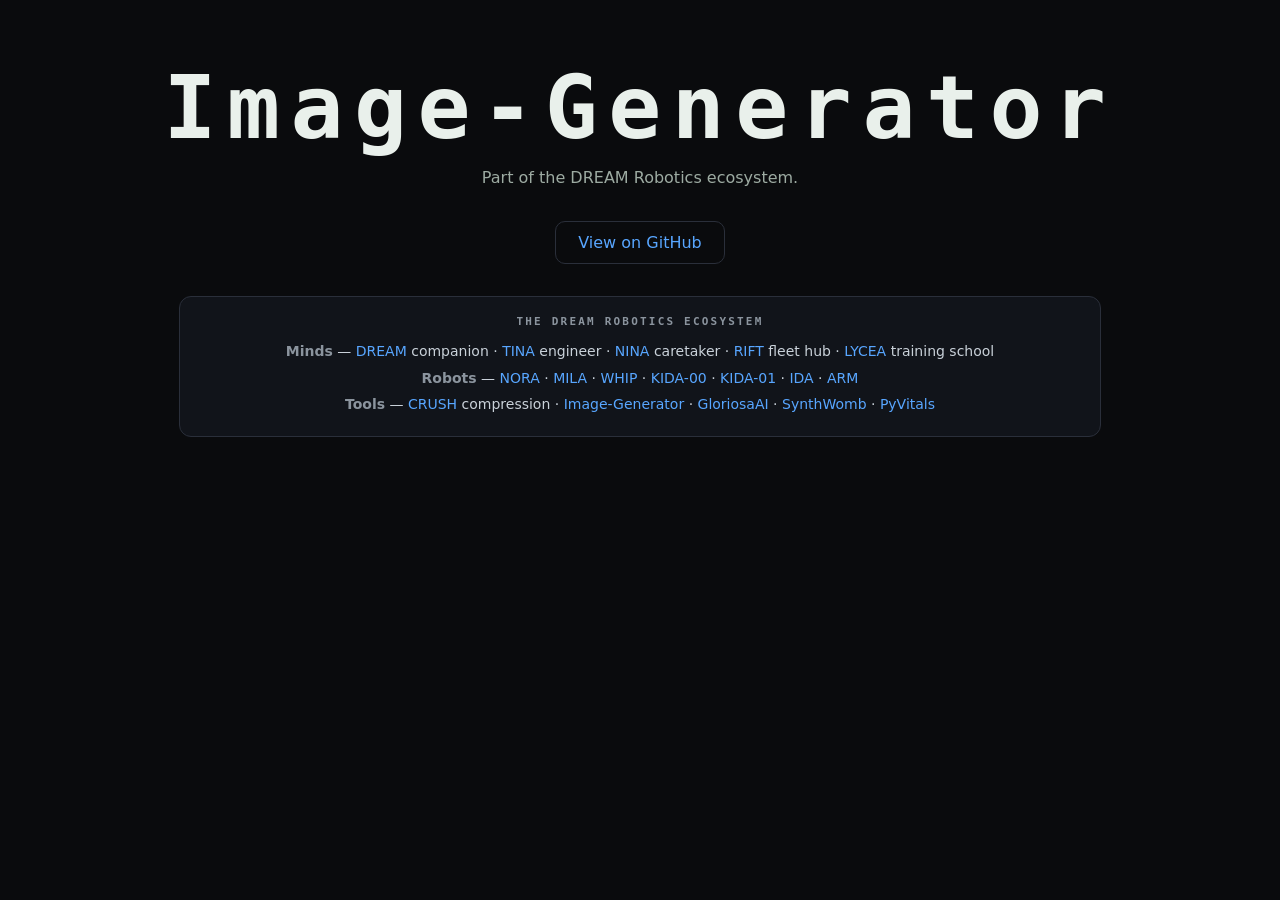
<file: index.html>
<!DOCTYPE html><html lang="en"><head><meta charset="utf-8">
<meta name="viewport" content="width=device-width, initial-scale=1"><title>Image-Generator — DREAM Robotics</title>
<meta name="color-scheme" content="dark">
<style>body{background:#0A0B0D;color:#E9F0EB;font-family:system-ui,Segoe UI,sans-serif;text-align:center;margin:0;padding:64px 20px}
h1{font:800 clamp(44px,11vw,88px)/1 ui-monospace,Consolas,monospace;letter-spacing:.12em;margin:0 0 6px}
a.gh{display:inline-block;margin-top:18px;padding:11px 22px;border:1px solid #2a2f3a;border-radius:10px;color:#58a6ff;text-decoration:none}</style>
</head><body>
<h1>Image-Generator</h1><p style="color:#9DABA2">Part of the DREAM Robotics ecosystem.</p>
<a class="gh" href="https://github.com/CursedPrograms/Image-Generator">View on GitHub</a>
<!-- DREAM-ECOSYSTEM:START -->
<section style="max-width:880px;margin:32px auto;padding:18px 20px;border:1px solid #2a2f3a;border-radius:12px;background:#11141a;color:#c9d1d9;font-family:system-ui,Segoe UI,sans-serif;font-size:14px;line-height:1.9">
  <div style="font:600 11px ui-monospace,Consolas,monospace;letter-spacing:.2em;text-transform:uppercase;color:#8b949e;margin-bottom:10px">The DREAM Robotics ecosystem</div>
  <div><strong style="color:#8b949e">Minds</strong> — <a style="color:#58a6ff;text-decoration:none" href="https://github.com/CursedPrograms/DREAM">DREAM</a> companion · <a style="color:#58a6ff;text-decoration:none" href="https://github.com/CursedPrograms/TINA">TINA</a> engineer · <a style="color:#58a6ff;text-decoration:none" href="https://github.com/CursedPrograms/NINA">NINA</a> caretaker · <a style="color:#58a6ff;text-decoration:none" href="https://github.com/CursedPrograms/RIFT">RIFT</a> fleet hub · <a style="color:#58a6ff;text-decoration:none" href="https://github.com/CursedPrograms/LYCEA">LYCEA</a> training school</div>
  <div><strong style="color:#8b949e">Robots</strong> — <a style="color:#58a6ff;text-decoration:none" href="https://github.com/CursedPrograms/NORA-Robot-v00">NORA</a> · <a style="color:#58a6ff;text-decoration:none" href="https://github.com/CursedPrograms/MILA-Robot-v00">MILA</a> · <a style="color:#58a6ff;text-decoration:none" href="https://github.com/CursedPrograms/WHIP-Robot-v00">WHIP</a> · <a style="color:#58a6ff;text-decoration:none" href="https://github.com/CursedPrograms/KIDA-Robot-v00">KIDA-00</a> · <a style="color:#58a6ff;text-decoration:none" href="https://github.com/CursedPrograms/KIDA-Robot-v01">KIDA-01</a> · <a style="color:#58a6ff;text-decoration:none" href="https://github.com/CursedPrograms/IDA-Robot-v00">IDA</a> · <a style="color:#58a6ff;text-decoration:none" href="https://github.com/CursedPrograms/ARM-Robot-v01">ARM</a></div>
  <div><strong style="color:#8b949e">Tools</strong> — <a style="color:#58a6ff;text-decoration:none" href="https://github.com/CursedPrograms/CRUSH">CRUSH</a> compression · <a style="color:#58a6ff;text-decoration:none" href="https://github.com/CursedPrograms/Image-Generator">Image-Generator</a> · <a style="color:#58a6ff;text-decoration:none" href="https://github.com/CursedPrograms/GloriosaAI">GloriosaAI</a> · <a style="color:#58a6ff;text-decoration:none" href="https://github.com/CursedPrograms/SynthWomb">SynthWomb</a> · <a style="color:#58a6ff;text-decoration:none" href="https://github.com/CursedPrograms/PyVitals">PyVitals</a></div>
</section>
<!-- DREAM-ECOSYSTEM:END -->
</body></html>
</file>
